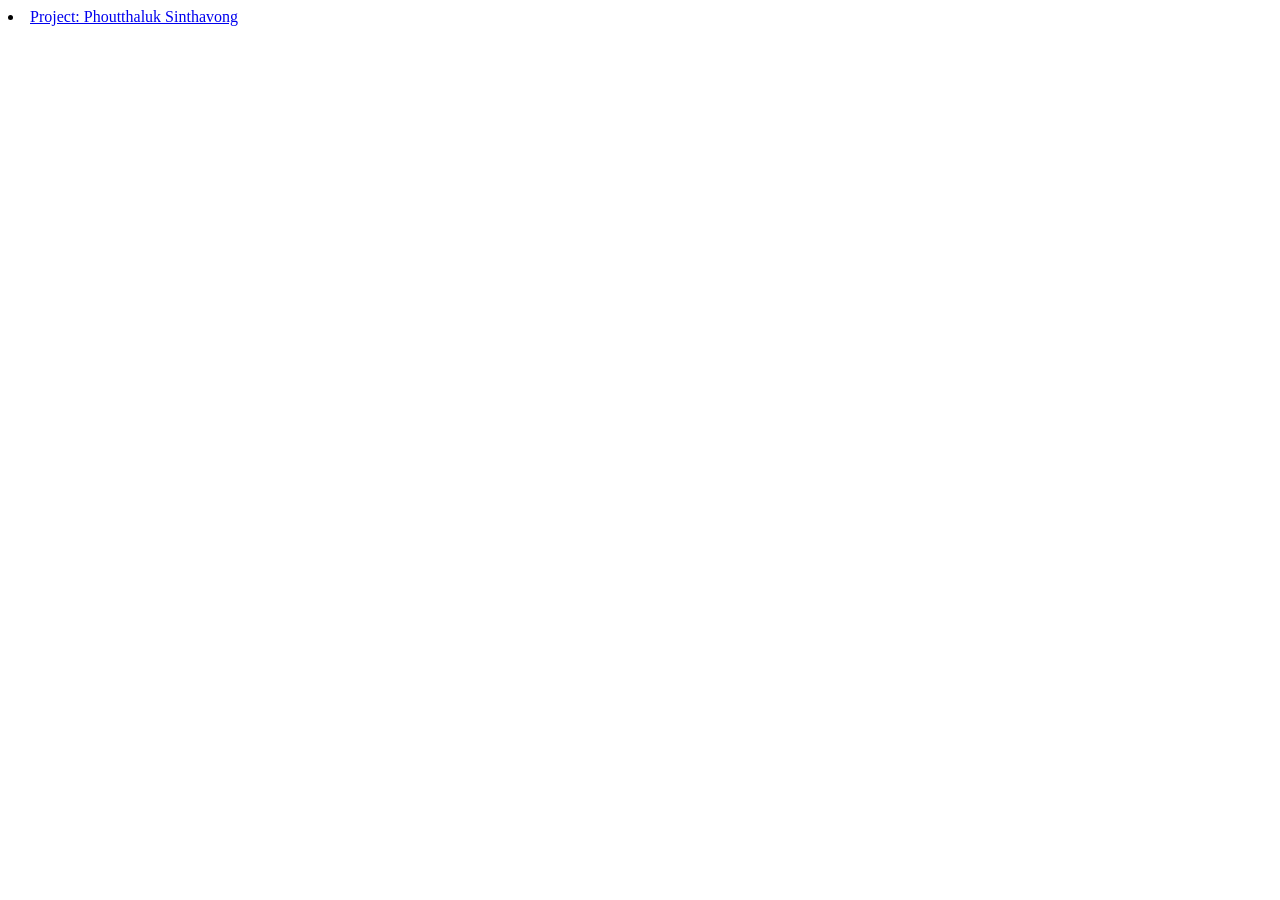
<file: about.html>
<!DOCTYPE html>
<html lang="en">
<head>
    <meta charset="UTF-8">
    <meta name="viewport" content="width=device-width, initial-scale=1.0">
    <title>Document</title>
</head>
<body>
    <li><a href="index.html">Project: Phoutthaluk Sinthavong</a></li>
</body>
</html>
</file>
